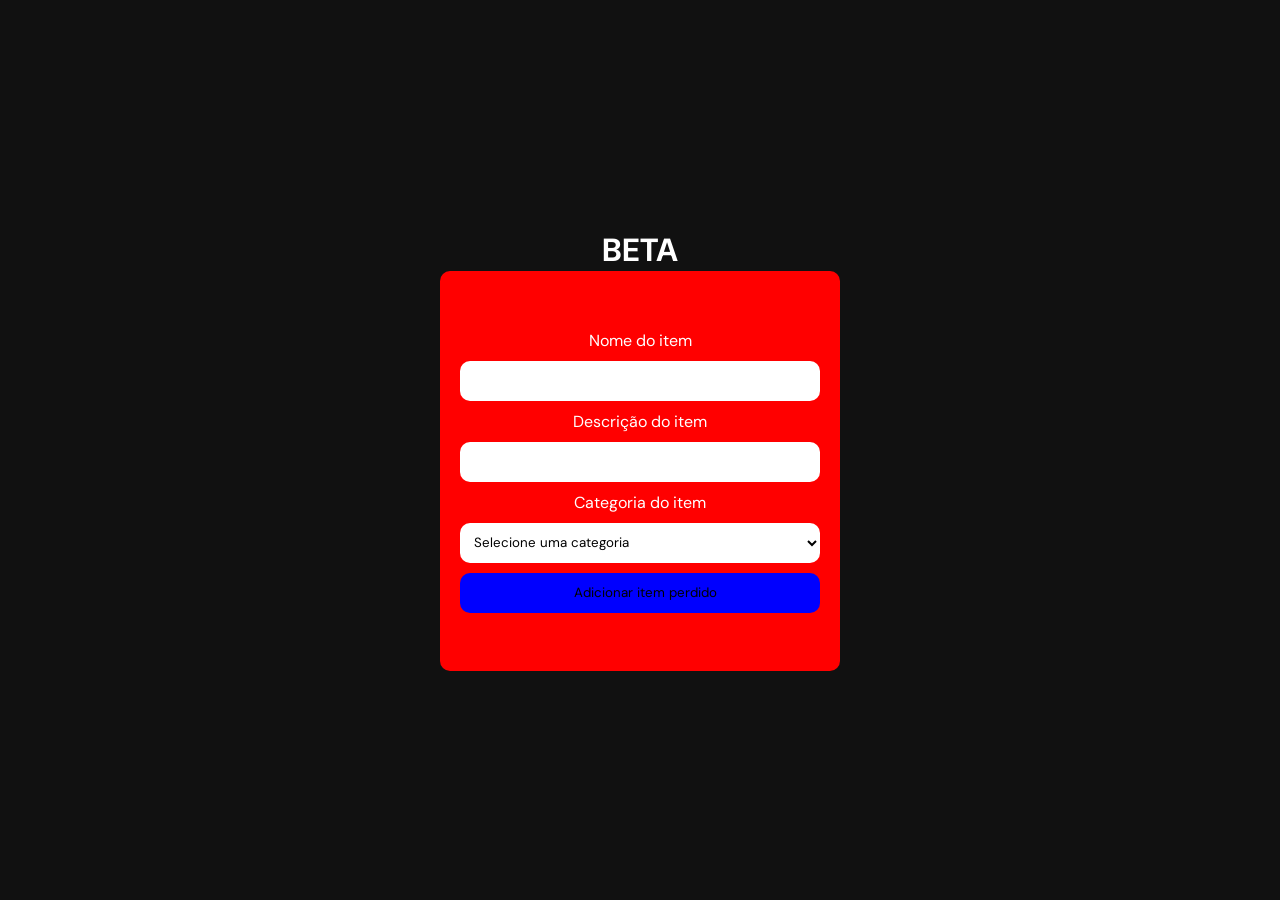
<file: admin.html>
<!DOCTYPE html>
<html lang="pt-br">

<head>
    <meta charset="UTF-8">
    <meta name="viewport" content="width=device-width, initial-scale=1.0">
    <title>BETA</title>
    <link rel="stylesheet" href="scr/styles/style.css">
    <link rel="stylesheet" href="scr/styles/admin.css">
</head>

<body>
    <h1>BETA</h1>
    <div class="add">
        <label for="name">Nome do item</label>
        <input type="text" id="name">

        <label for="desc">Descrição do item</label>
        <input type="text" id="desc">

        <label for="categoria">Categoria do item</label>
        <select name="categoria" id="categoria">
            <option disabled selected>Selecione uma categoria</option>
            <option value="materiais">Materiais</option>
            <option value="eletronicos">Eletrônicos</option>
        </select>
        <button id="add-item">Adicionar item perdido</button>

    </div>

    <div id="itens"></div>

    <script src="scr/api/admin.js">

    </script>
</body>

</html>
</file>
<file: scr/styles/style.css>
@import url('https://fonts.googleapis.com/css2?family=DM+Sans:ital,opsz,wght@0,9..40,100..1000;1,9..40,100..1000&display=swap');

* {
    box-sizing: border-box;
    padding: 0;
    margin: 0;
    font-family: "DM Sans", sans-serif;
}

body {
    background-color: #111111;
}


header {
    display: flex;
    flex-direction: row;
    align-items: center;
    justify-content: space-between;

    position: sticky;
    top: 0;
    left: 0;
    min-height: 50px;


    padding: 10px;
    margin: 1%;
    border-radius: 10px;
    background-color: blue;
}

.nav {
    display: flex;
    align-items: center;
    justify-content: space-evenly;

    padding: 5px;
    border-radius: 10px;
    min-width: 300px;
    background-color: white;
}

.nav a {
    text-decoration: none;
    color: black;

}

.theme {
    display: flex;
}
</file>
<file: scr/styles/admin.css>
body {
    display: flex;
    align-items: center;
    justify-content: center;
    height: 100vh;
    flex-direction: column;
}

h1,
p,
label {
    color: white;
}

.add {

    width: 400px;
    height: 400px;
    background-color: red;
    padding: 20px;
    border-radius: 10px;
    display: flex;
    flex-direction: column;
    align-items: center;
    justify-content: center;
    gap: 10px;
}

.add input,
.add select,
.add button {
    color: black;
    width: 100%;
    min-height: 40px;
    border-radius: 10px;
    border: none;
    outline: none;
    padding-left: 10px;
}

.add button {
    background-color: blue;
}

.add select {
    background-color: white;
    color: black;
}
</file>
